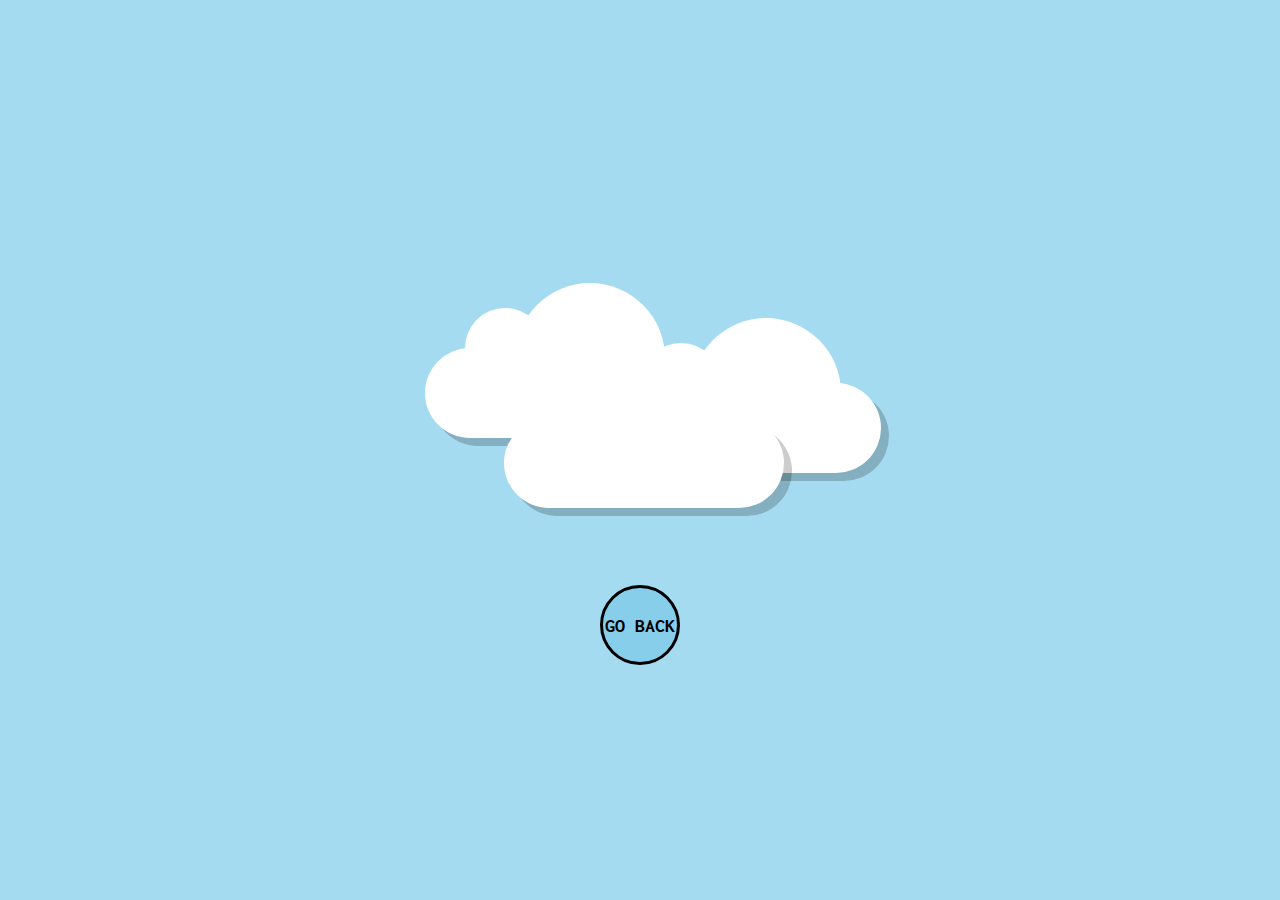
<file: index.html>
<!DOCTYPE html>
<html lang="en">
<head>
    <meta charset="UTF-8">
    <meta http-equiv="X-UA-Compatible" content="IE=edge">
    <meta name="viewport" content="width=device-width, initial-scale=1.0">
    <title>Thank You</title>
    <link rel="stylesheet" href="style.css">
</head>
<body>
    <div class="thankbox">
        <div class="thankyoucloud">
            <h1>Thank You</h1>
            <h3>for your time</h3>
            <div class="cloud cloud1"></div>
            <div class="cloud cloud2"></div>
            <div class="cloud cloud3"></div>
        </div>
        <div class="goBack">
            <button><a href="https://yokesh0811.github.io/YOKESH-PORTFOLIO/">Go Back</a></button>
        </div>
    </div>
</body>
</html>
</file>
<file: style.css>
@import url('https://fonts.googleapis.com/css2?family=Inconsolata:wght@400;900&display=swap');
*{
    margin: 0;
    padding: 0;
    box-sizing: border-box;
    font-family: 'Inconsolata', monospace;
}
body{
    width: 100%;
    height: 100vh;
    background-color: rgba(135, 207, 235, 0.75);
    display: flex;
    justify-content: center;
    align-items: center;
}
body h1{
    font-size: 80px;
}
.thankyoucloud{
    position: relative;
    display: flex;
    justify-content: center;
    align-items: center;
    width: 390px;
    height: 350px;
}
.cloud{
    position: absolute;
    top: 35%;
    left: -20px;
    background-color: white;
    width: 280px;
    height: 90px;
    border-radius: 150px;
    box-shadow: 8px 8px rgba(0,0,0,0.2);
    transition: 1s;
}
.cloud::after{
    content: '';
    background-color: white;
    position: absolute;
    width: 80px;
    height: 80px;
    border-radius: 50%;
    top: -40px;
    left: 40px;
}
.cloud::before{
    content: '';
    background-color: white;
    position: absolute;
    width: 150px;
    height: 150px;
    border-radius: 50%;
    top: -65px;
    left: 90px;
}
.thankbox h3{
    position: absolute;
    top: 60%;
    font-size: 35px;
}
.cloud2{
    top: 45%;
   left: 40%;
}
.cloud3{
    top: 55%;
    left:15%;
}
.thankyoucloud:hover .cloud1{
    transform: translate(-150%,-150%);
}
.thankyoucloud:hover .cloud2{
    transform: translate(150%,150%);
}
.thankyoucloud:hover .cloud3{
    transform: translate(-150%,50%);
}
.goBack{
    width: 100%;
    height: 100px;
    display: flex;
    justify-content: center;
    align-items: center;
}
.goBack button{
    text-transform: uppercase;
    bottom: 100px;
    border: 3px solid black;
    background-color: skyblue;
    width: 80px;
    height: 80px;
    border-radius: 50%;
    font-weight: bold;
    font-size: 20px;
}
.goBack a{
    text-decoration: none;
    color: black;
}
.goBack a:visited{
    text-decoration: none;
    color: black;
}
@media(max-width : 551px){
    *{
        overflow: hidden;
    }
    .cloud{
        overflow: visible;
    }
}
</file>
